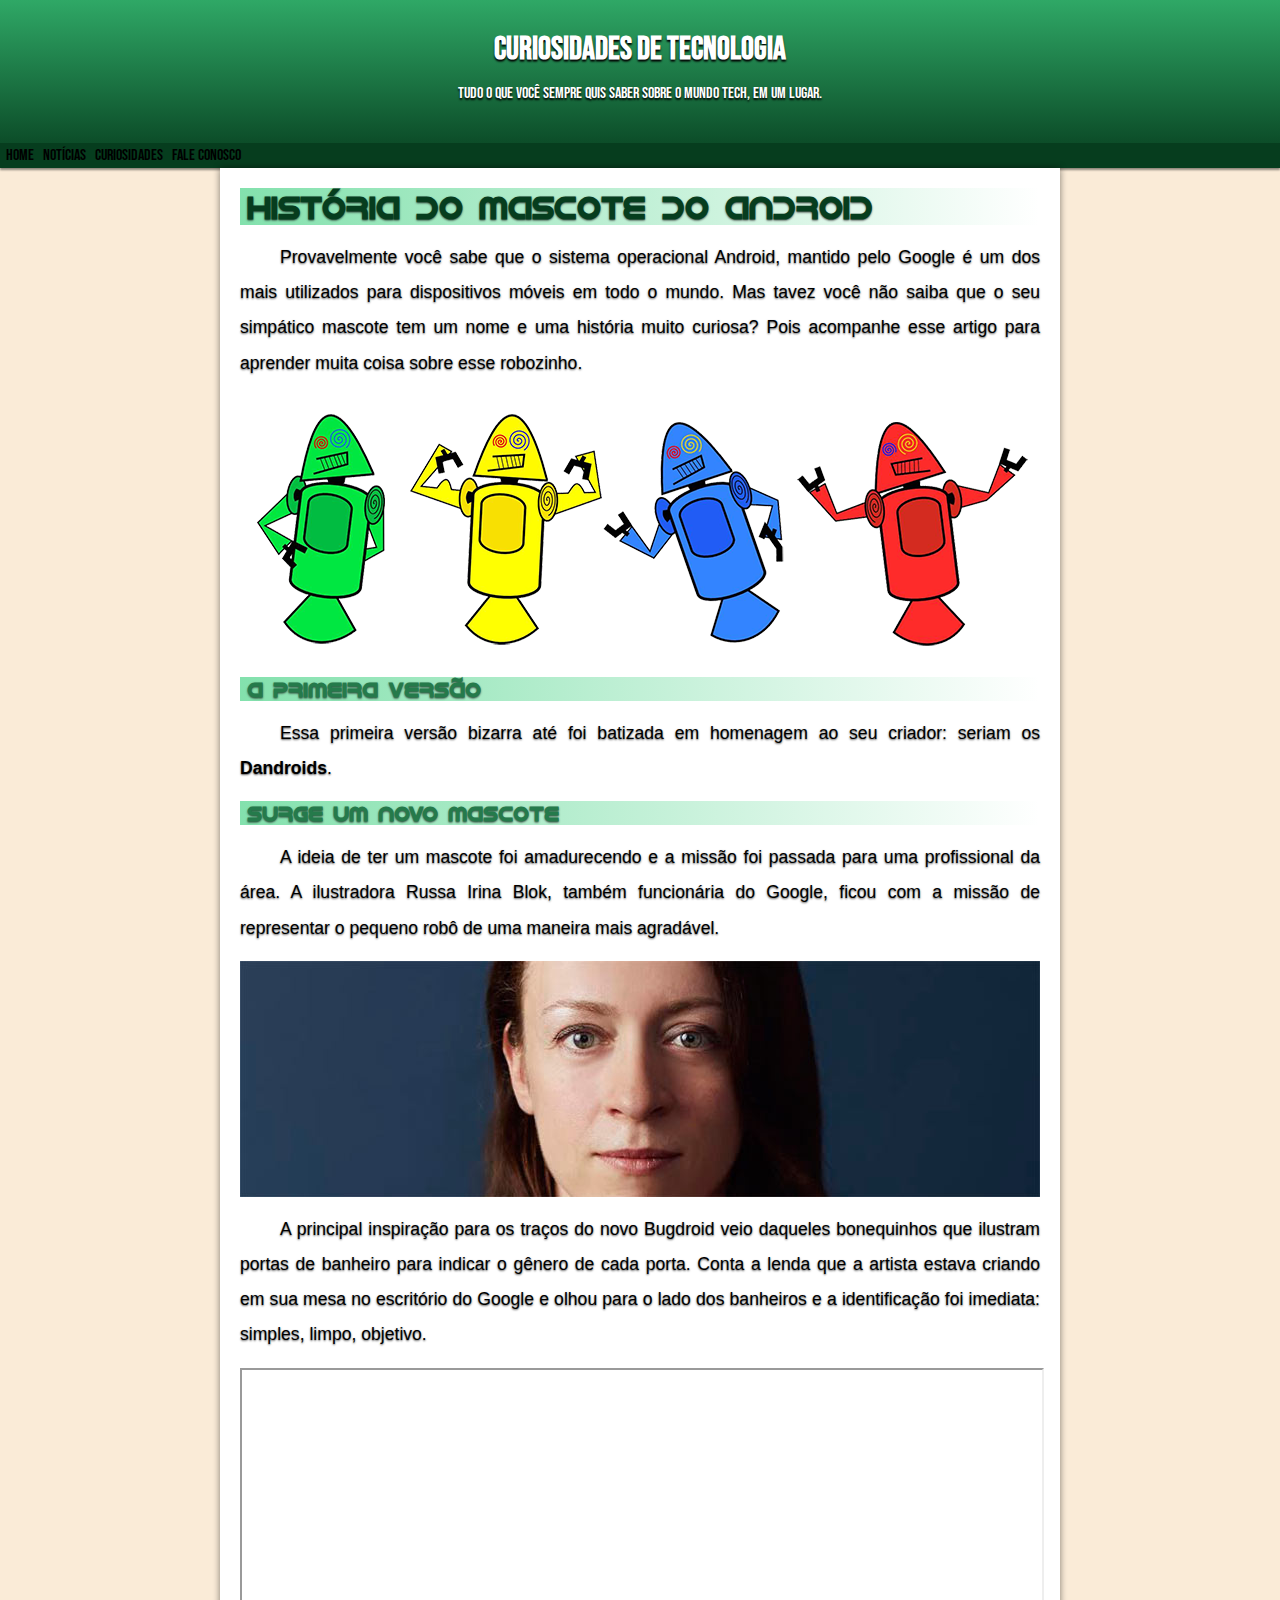
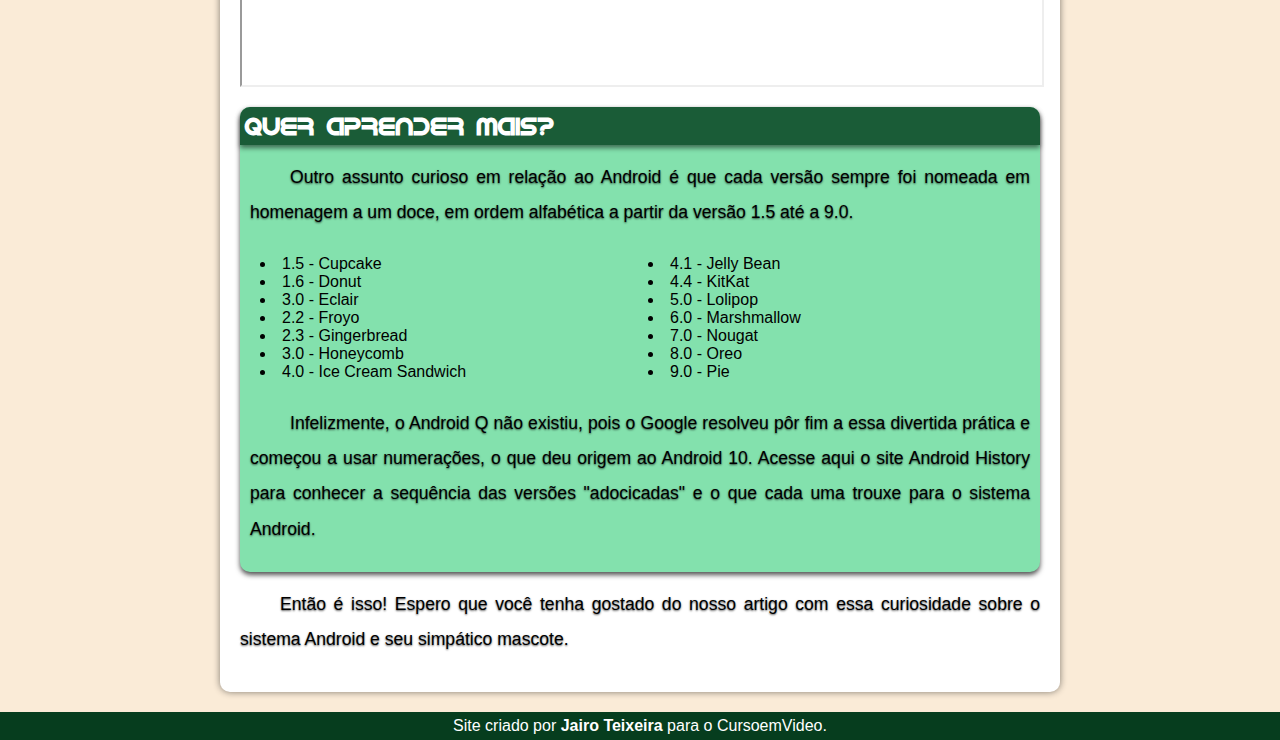
<file: Desafio01/index.html>
<!DOCTYPE html>
<html lang="pt-br">
<head>
    <meta charset="UTF-8">
    <meta http-equiv="X-UA-Compatible" content="IE=edge">
    <meta name="viewport" content="width=device-width, initial-scale=1.0">
    <title>Desafio 01</title>
    <link rel="stylesheet" href="css/style.css">
</head>
<body>
    <header>
        <h1>
            Curiosidades De Tecnologia
        </h1>
        <p>
            Tudo o que você sempre quis saber sobre o mundo Tech, em um lugar.
        </p>
        <nav>
            <a href="#">Home</a>
            <a href="#">Notícias</a>
            <a href="#">Curiosidades</a>
            <a href="#">Fale Conosco</a>
        </nav>
    </header>
    <main>
        <article>
            <h1>
                História do Mascote do Android
            </h1>
            <p>
                Provavelmente você sabe que o sistema operacional Android, mantido pelo Google é um dos mais utilizados para dispositivos móveis em todo o mundo. Mas tavez você não saiba que o seu simpático mascote tem um nome e uma história muito curiosa? Pois acompanhe esse artigo para aprender muita coisa sobre esse robozinho.
            </p>
            <picture>
                <source media= "(max-width: 600px)" srcset="imagens/dan-droids-pq.png">    
                <img src="imagens/dan-droids.png" alt="">
            </picture>
            <h2>
                A primeira versão
            </h2>
        
            <p>
                Essa primeira versão bizarra até foi batizada em homenagem ao seu criador: seriam os <strong>Dandroids</strong>.
            </p>
            <h2>
                Surge um novo mascote
            </h2>
            <p>  
                A ideia de ter um mascote foi amadurecendo e a missão foi passada para uma profissional da área. A ilustradora Russa Irina Blok, também funcionária do Google, ficou com a missão de representar o pequeno robô de uma maneira mais agradável.
            </p>
            <picture>
                <source media="(max-width: 600px)" srcset="imagens/irina-blok-pq.jpg">
                <img src="imagens/irina-blok.jpg" alt="">
            </picture>
            <p>
                A principal inspiração para os traços do novo Bugdroid veio daqueles bonequinhos que ilustram portas de banheiro para indicar o gênero de cada porta. Conta a lenda que a artista estava criando em sua mesa no escritório do Google e olhou para o lado dos banheiros e a identificação foi imediata: simples, limpo, objetivo.
            </p>
            <iframe width="560" height="315" src="https://www.youtube.com/embed/qIA-gSkROB0" ></iframe>
            <aside>
                <h3>
                    Quer aprender mais? 
                </h3>
                <p>
                    Outro assunto curioso em relação ao Android é que cada versão sempre foi nomeada em homenagem a um doce, em ordem alfabética a partir da versão 1.5 até a 9.0.
                </p>
                <ul>
                    <li>1.5 - Cupcake</li>
                    <li>1.6 - Donut</li>
                    <li>3.0 - Eclair</li>
                    <li>2.2 - Froyo</li>
                    <li>2.3 - Gingerbread</li>
                    <li>3.0 - Honeycomb</li>
                    <li>4.0 - Ice Cream Sandwich</li>
                    <li>4.1 - Jelly Bean</li>
                    <li>4.4 - KitKat</li>
                    <li>5.0 - Lolipop</li>
                    <li>6.0 - Marshmallow</li>
                    <li>7.0 - Nougat</li>
                    <li>8.0 - Oreo</li>
                    <li>9.0 - Pie</li>
                </ul>
                <p>
                    Infelizmente, o Android Q não existiu, pois o Google resolveu pôr fim a essa divertida prática e começou a usar numerações, o que deu origem ao Android 10.
                    Acesse aqui o site Android History para conhecer a sequência das versões "adocicadas" e o que cada uma trouxe para o sistema Android.
                </p>
            </aside>

        </article>
        <p>
            Então é isso! Espero que você tenha gostado do nosso artigo com essa curiosidade sobre o sistema Android e seu simpático mascote.
        </p>
    </main>
    <footer>
        <p>
            Site criado por <strong>Jairo Teixeira</strong> para o CursoemVideo.
        </p>
    </footer>
</body>
</html>
</file>
<file: Desafio01/css/style.css>
@charset "UTF-8";
@import url('https://fonts.googleapis.com/css2?family=Bebas+Neue&display=swap');
@font-face{
    font-family: 'Android';
    src: url("../css/fontes/idroid.otf")
}
/*
#c5ebd6
#83e1ad
#3ddc84
#2fa866
#1a5c37
#063d1e
*/
* {
    margin: 0px;
    padding: 0px;
}
:root{
    --cor01: #c5ebd6;
    --cor02: #83e1ad;
    --cor03: #3ddc84;
    --cor04: #2fa866;
    --cor05: #1a5c37;
    --cor06: #063d1e;

    --fonte-padrao: Arial, sans-serif;
    --font-destaque: 'Bebas Neue', cursive;
    --fonte-android: 'Android', cursive;
}

body{
    text-align: justify;
    background-color: antiquewhite;
    font-family: var(--fonte-padrao);

}

header{
    padding-top: 15px;
    background-image:linear-gradient(to bottom, var(--cor04), var(--cor06));
    font-family: var(--font-destaque);
}

header > h1{
    margin: 15px 0px;
    text-shadow:0px 2px 2px black;
    text-align: center;
    color: white;
    font-family: var(--font-destaque);
}
header > p{
    text-shadow:0px 2px 2px black;
    color: white;
    font-family: var(--font-destaque);
    text-align: center;
    padding-bottom: 40px;
}
nav{
    padding: 3px;
    background-color: var(--cor06);
    box-shadow: 0px 2px 2px rgba(0, 0, 0, 0.437);
}
nav > a{
    padding: 3px;
    color: #000000;
    text-decoration: none;
    border-radius: 3px;
}
nav > a:hover{
    padding: 3px;
    border-radius: 3px;
    background-color: #3ddc84;
    box-shadow: 0px 5px 5px rgba(0, 0, 0, 0.437);

    
}
main{
    padding: 20px;
    border-bottom-right-radius: 10px;
    border-bottom-left-radius: 10px;
    margin: auto;
    min-width: 400px;
    max-width: 800px;
    background-color: white;
    box-shadow: 0px 0px 7px rgba(0, 0, 0, 0.484);
}

main h1{
    background-image: linear-gradient(to right, var(--cor02), transparent);
    font-size: 2em;
    color: var(--cor06);
    font-family: var(--fonte-android);
    text-shadow:0px 1px 2px rgba(0, 0, 0, 0.644);
    text-indent: 8px;

}

main h2{
    text-indent: 8px;
    margin: 15px 0px;
    font-size: 1.3em;
    font-family: var(--fonte-android);
    text-shadow:0px 1px 2px rgba(0, 0, 0, 0.644);
    background-image: linear-gradient(to right, var(--cor02), transparent);
    color: #257a4b;
}
main p{
    margin:15px 0px;
    text-shadow:0px 1px 2px rgba(0, 0, 0, 0.644);
    font-family: var(--fonte-padrao);
    text-indent: 40px;
    line-height: 2em;
    font-size: 1.1em;
}
img, iframe {

    display: block;
    margin: auto;
    max-width: 100%;
    width: 800px;
}
aside{
    margin-top: 20px;
    padding: 10px;
    border-radius: 10px;
    background-color: var(--cor02);
    box-shadow: 0px 3px 5px rgba(0, 0, 0, 0.673);
}
aside ul{
    padding: 10px;
    list-style-position: inside;
    columns: 2;

}
aside h3{
    margin: -10px -10px 0px -10px;
    border-radius: 10px 10px 0px 0px;
    padding: 5px;
    font-family: var(--fonte-android);
    color: white;
    background-color: #1a5c37;
    font-size: 1.5em;
    box-shadow: 0px 3px 5px rgba(0, 0, 0, 0.519);
}


footer{
    margin-top: 20px;
    padding: 5px;
    background-color: #063d1e;
    color: white;
    text-align: center;
}
</file>
